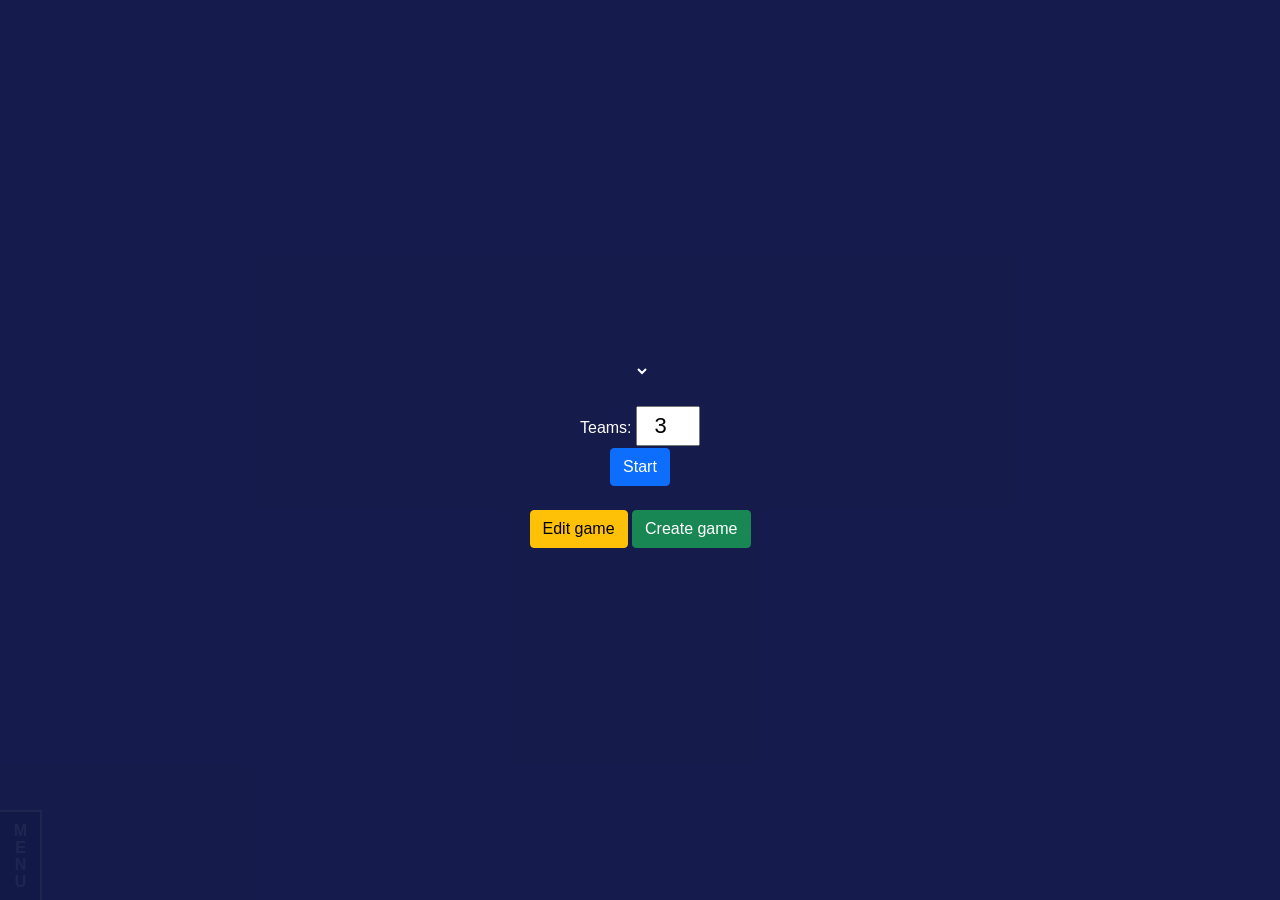
<file: index.html>
<!DOCTYPE html>
<html lang="ee">
<head>
    <meta charset="utf-8">
    <meta name="viewport" content="width=device-width, initial-scale=1, shrink-to-fit=no">
    <title>Kuldvillak</title>
    <meta name="description" content="Kuldvillak? Kas sina juba teadsid?"/>
    <link rel="stylesheet" href="assets/css/bootstrap.min.css">
    <link rel="stylesheet" href="assets/css/style.css">
    <link rel="icon" type="image/png" href="favicon.png">
</head>
<body>
<div id="gameplay">
    <div class="grid grid-play"></div>
    <div id="teams"></div>

    <div id="question-modal" class="modal-wrapper">
        <div id="modal-header">
            <div id="continue-button">
                <div>Continue <kbd>ESC</kbd></div>
            </div>
            <div id="question-title"></div>
            <div id="answer-button">
                <div>Correct Response <kbd>Spacebar</kbd></div>
            </div>
        </div>
        <div class="question-body">
            <div class="modal-inner">
                <div class="question"></div>
                <div class="answer"></div>
            </div>
        </div>
    </div>
</div>
<span id="menu-picker">MENU</span>
<div id="options" class="modal-wrapper">
    <div class="menu-modal">
        <label for="game-chooser" hidden></label>
        <select id="game-chooser"></select>
        <label for="team-chooser">Teams:</label>
        <input type="number" id="team-chooser" value="0" min="1" max="20"/>
        <br>
        <button class="btn btn-primary" id="submit">Start</button>
        <button id="reset-all">Reset</button>
        <p id="fullscreen">
            <span id="windows">Press <kbd>F11</kbd></span> <span id="mac">Select menu option <kbd>View &gt; Enter Fullscreen</kbd></span>
            for full-screen mode
        </p>
        <script src="assets/js/fullscreen.js"></script>
        <div class="mt-4">
            <button class="btn btn-danger" id="delete-game">Delete game</button>
            <button class="btn btn-warning" id="edit-game" data-bs-toggle="modal" data-bs-target="#create-game-modal">Edit game</button>
            <button class="btn btn-success" id="create-game" data-bs-toggle="modal" data-bs-target="#create-game-modal">Create game</button>
        </div>
    </div>
</div>
<!-- Modal -->
<div class="modal fade" id="create-game-modal" data-bs-backdrop="static" data-bs-keyboard="false" tabindex="-1" aria-hidden="true">
    <div class="modal-dialog">
        <div class="modal-content">
            <div class="modal-header">
                <h4 class="modal-title" contenteditable="true" id="creator-title">NewGame</h4>
            </div>
            <div class="modal-body">
                <div class="input-group mb-3">
                    <input id="creator-import" type="text" class="form-control" placeholder="Import field" aria-label="Import field" aria-describedby="import-btn">
                    <button class="btn btn-outline-primary" type="button" id="import-btn">Import</button>
                </div>
                <div id="creator-table"></div>
            </div>
            <div class="modal-footer create">
                <button type="button" class="btn btn-outline-secondary" data-bs-dismiss="modal">Close</button>
                <button type="button" class="btn btn-danger" id="creator-reset">Reset</button>
                <button type="button" class="btn btn-warning" id="creator-copy">Copy</button>
                <button type="button" class="btn btn-success" id="creator-save" style="flex:auto">Save</button>
            </div>
        </div>
    </div>
</div>

<script src="assets/js/lz-string.js"></script>
<script src="assets/js/bootstrap.bundle.min.js"></script>
<script src="assets/js/game.js"></script>
<script src="assets/js/controller.js"></script>
<script src="assets/js/gameCreator.js"></script>
</body>
</html>
</file>
<file: assets/css/style.css>
html {
    font-family: sans-serif;
    line-height: 1.15;
    -webkit-text-size-adjust: 100%;
    -ms-text-size-adjust: 100%;
    -ms-overflow-style: scrollbar;
    -webkit-tap-highlight-color: transparent;
}

article,
dialog,
figure,
footer,
header,
hgroup,
main,
nav,
section {
    display: block;
}

body {
    margin: 0;
    font-family: -apple-system, BlinkMacSystemFont, "Segoe UI", Roboto, "Helvetica Neue", Arial, sans-serif, "Apple Color Emoji", "Segoe UI Emoji", "Segoe UI Symbol";
    font-size: 1rem;
    font-weight: 400;
    line-height: 1.5;
    color: #212529;
    text-align: left;
    background-color: #fff;
}

[tabindex="-1"]:focus {
    outline: 0 !important;
}

hr {
    box-sizing: content-box;
    height: 0;
    overflow: visible;
}

h1,
h2,
h3,
h4,
h5,
h6 {
    margin-top: 0;
    margin-bottom: 0.5rem;
}

p {
    margin-top: 0;
    margin-bottom: 1rem;
}

blockquote {
    margin: 0 0 1rem;
}

dfn {
    font-style: italic;
}

b,
strong {
    font-weight: bolder;
}

small {
    font-size: 80%;
}

a {
    color: #007bff;
    text-decoration: none;
    background-color: transparent;
}

a:hover {
    color: #0056b3;
    text-decoration: underline;
}

a:not([href]):not([tabindex]) {
    color: inherit;
    text-decoration: none;
}

a:not([href]):not([tabindex]):focus,
a:not([href]):not([tabindex]):hover {
    color: inherit;
    text-decoration: none;
}

a:not([href]):not([tabindex]):focus {
    outline: 0;
}

pre,
code,
kbd,
samp {
    font-family: monospace, monospace;
    font-size: 1em;
}

pre {
    margin-top: 0;
    margin-bottom: 1rem;
    overflow: auto;
    -ms-overflow-style: scrollbar;
}

img {
    vertical-align: middle;
    border-style: none;
}

svg:not(:root) {
    overflow: hidden;
}

a,
area,
button,
[role="button"],
input:not([type="range"]),
label,
select,
textarea {
    -ms-touch-action: manipulation;
    touch-action: manipulation;
}

table {
    border-collapse: collapse;
}

caption {
    padding-top: 0.75rem;
    padding-bottom: 0.75rem;
    color: #868e96;
    text-align: left;
    caption-side: bottom;
}

th {
    text-align: inherit;
}

label {
    display: inline-block;
    margin-bottom: .5rem;
}

input,
button,
select,
optgroup,
textarea {
    margin: 0;
    font-family: inherit;
    font-size: inherit;
    line-height: inherit;
}

button, input {
    overflow: visible;
}

button, select {
    text-transform: none;
}

button,
html [type="button"],
[type="reset"],
[type="submit"] {
    -webkit-appearance: button;
}

button::-moz-focus-inner,
[type="button"]::-moz-focus-inner,
[type="reset"]::-moz-focus-inner,
[type="submit"]::-moz-focus-inner {
    padding: 0;
    border-style: none;
}

input[type="radio"],
input[type="checkbox"] {
    box-sizing: border-box;
    padding: 0;
}

input[type="date"],
input[type="time"],
input[type="datetime-local"],
input[type="month"] {
    -webkit-appearance: listbox;
}

textarea {
    overflow: auto;
    resize: vertical;
}

[type="number"]::-webkit-inner-spin-button,
[type="number"]::-webkit-outer-spin-button {
    height: auto;
}

[type="search"] {
    outline-offset: -2px;
    -webkit-appearance: none;
}

[type="search"]::-webkit-search-cancel-button,
[type="search"]::-webkit-search-decoration {
    -webkit-appearance: none;
}

[hidden] {
    display: none !important;
}

html,
body {
    overflow: hidden;
}

body {
    background-color: #2a3698;
    height: 100%;
    font-family: Verdana, Arial, Helvetica, sans-serif;
    overflow-y: hidden;
}

input,
textarea,
select {
    display: block;
    font-family: Verdana, Arial, Helvetica, sans-serif;
    margin: auto;
}

h3 {
    font-size: 20px;
}

.modal-wrapper {
    background-color: rgba(0, 0, 0, .5);
    display: none;
    position: absolute;
    top: 0;
    left: 0;
    right: 0;
    bottom: 0;
    z-index: 2;
    height: 100%;
    /* Todo: stupid safari */
}

.menu-modal {
    position: relative;
    top: 50%;
    transform: translate(0%, -50%);
    z-index: 2;
    border-radius: 5px;
    overflow: auto;
    max-height: calc(100% - 50px);
    max-width: 1000px;
    margin-left: auto;
    margin-right: auto;
    padding: 5px;
}

#teams {
    position: absolute;
    bottom: 0;
    text-align: center;
    left: 0;
    right: 0;
    z-index: 11;

    display: flex;
    justify-content: center;
}

#teams .team {
    display: inline-block;
    margin-left: 5px;
    margin-right: 5px;
    border: 1px solid white;
    padding: 5px;
    background-color: white;
    border-top-left-radius: 2px;
    border-top-right-radius: 2px;
}

#teams .name {
    border: none;
    border-bottom: 2px solid black;
    text-align: center;
    color: black;
    display: inline-block;
    white-space: nowrap;
    min-width: 100px;
    max-width: 100px;
    font-size: 20px;
    font-weight: 700;
}

#teams .points {
    background-color: #2a3698;
    text-align: center;
    color: #fff;
    border: none;
    min-width: 100px;
    max-width: 100px;
    font-size: 20px;
    font-weight: 700;
}

.pointer {
    user-select: none;
}

.pointer span {
    display: inline-block;
    width: 45%;
    color: white;
    font-size: 30px;
    line-height: 30px;
    cursor: pointer;
    background-color: white;
    font-family: monospace;
    font-weight: bold;
}

.pointer .plus {
    color: #2da94e;
}

.pointer .minus {
    color: #ff0000;
}

#gameplay {
    filter: blur(5px);
    transition: filter 0.15s ease-in-out;
    width: 100%;
    position: absolute;
    top: 0;
    left: 0;
    bottom: 0;
    right: 0;
}

#fullscreen {
    display: none;
    margin-top: 20px;
}

#fullscreen, #windows {
    display: none;
}

#fullscreen, #mac {
    display: none;
}

#game-chooser {
    font-size: 2em;
    color: white;
    font-weight: 700;
    background-color: transparent;
    border: none;
    margin-bottom: 1rem;
}

#game-chooser option {
    color: black;
    font-weight: 700;
}

#team-chooser {
    font-size: 22px;
    display: inline-block;
    height: 40px;
    -webkit-appearance: menulist-button;
    max-width: 64px;
    text-align: center;
}

#options input[type='button'] {
    font-size: 22px;
    display: inline;
    height: 40px;
}

#options a {
    color: white;
    text-decoration: underline;
}

#options a:hover {
    text-decoration: none;
}

#reset-all {
    background: transparent;
    color: white;
    margin-left: 10px;
    font-size: 14px !important;
    height: auto !important;
    border: none;
}

#question-modal {
    transform-origin: top left;
}

#question-modal > div {
    flex-direction: row;
}

#modal-header {
    display: flex;
    padding: 5px;
    text-align: center;
    color: #fff;
    background-color: #151b4b;
    z-index: 3;
}

#modal-header > div {
    padding: 5px;
    text-align: center;
    flex: 1;
    align-items: center;
    justify-content: center;
    display: flex;
    max-width: 100%;
}

#modal-header > div > div {
    max-width: 100%;
}

.menu-modal,
.question-body {
    background-color: transparent;
    color: #fff;
    text-align: center;
}

.question-body .modal-inner {
    overflow: auto;
    padding-left: 20px;
    padding-right: 20px;
    flex: 1;
}

.question-body {
    width: 100%;
    display: flex;
    align-items: center;
    padding-top: 20px;
    justify-content: center;
}

#question-title {
    font-weight: bold;
    padding-left: 10%;
    padding-right: 10%;
}

.question, .answer {
    margin: auto;
}

#answer-button,
#continue-button {
    cursor: pointer;
}

#question-modal {
    background-color: #2a3698;
    border: 3px solid #ffff00;
    z-index: 10;
}

#question-modal .answer {
    opacity: 0;
    border-top: 3px dotted white;
    margin-top: 10px;
    padding-top: 10px;
    transition: max-height 2s ease, opacity 2s ease;
}

#question-modal .reveal {
    opacity: 1;
}

.expanded {
    transition: .5s all ease;
    border-width: 0;
}

kbd {
    -moz-border-radius: 3px;
    -moz-box-shadow: 0 1px 0 rgba(0, 0, 0, 0.2), 0 0 0 2px #fff inset;
    -webkit-border-radius: 3px;
    -webkit-box-shadow: 0 1px 0 rgba(0, 0, 0, 0.2), 0 0 0 2px #fff inset;
    background-color: #f7f7f7;
    border: 1px solid #ccc;
    border-radius: 3px;
    box-shadow: 0 1px 0 rgba(0, 0, 0, 0.2), 0 0 0 2px #fff inset;
    color: #333;
    display: inline-block;
    font-family: Arial, Helvetica, sans-serif;
    line-height: 1.4;
    margin: 0 .1em;
    padding: .1em .6em;
    text-shadow: 0 1px 0 #fff;
}

#options {
    display: block;
}

#first-load a {
    color: #000;
}

.cell.points .cell-inner {
    font-weight: bold;
    user-select: none;
}

#menu-picker {
    background-color: #131844;
    align-items: center;
    justify-content: center;
    font-weight: bold;
    line-height: 1.25;
    text-transform: uppercase;
    align-self: flex-end;
    padding: 10px 10px;
    border-right: 2px solid #fff;
    border-top: 2px solid #fff;
    margin-right: 10px;
    position: absolute;
    color: #fff;
    text-decoration: none;
    bottom: 0;
    opacity: 0.1;
    transition: opacity .1s ease-in-out;
    writing-mode: vertical-rl;
    text-orientation: upright;
    user-select: none;
}

#menu-picker:hover {
    cursor: pointer;
    opacity: 1;
}

.cell-inner p:last-child {
    margin-bottom: 0;
}

.grid {
    padding: 10px;
    background: linear-gradient(to top, #1d2675 0%, #2a3698 100%);
    position: relative;
    transition: .1s;
    z-index: 1;
    font-size: 12px;
    display: flex;
    height: 100vh;
    flex-direction: column;
}

.grid-row {
    display: flex;
    flex: 1;
}

.grid-cell {
    border: 2px solid black;
    overflow: hidden;
    position: relative;
    background-color: #2a3698;
    transition: .3s;
    flex: 1;
}

.grid-preview .grid-row .grid-cell:first-child {
    transform-origin: left center;
}

.grid-preview .grid-row .grid-cell:last-child {
    transform-origin: right center;
}

.grid-preview .grid-last-row .grid-cell {
    transform-origin: bottom center;
}

.grid-preview .grid-last-row .grid-cell:first-child {
    transform-origin: bottom left;
}

.grid-preview .grid-last-row .grid-cell:last-child {
    transform-origin: bottom right;
}

.grid-last-row {
    border-bottom: 2px solid black;
}

.grid-first-row {
    border-top: 2px solid black;
}

.grid-row-questions {
    border-left: 2px solid black;
    border-right: 2px solid black;
}

.grid-row-cats .grid-cell {
    border-color: transparent;
}

.cell-group {
    backface-visibility: hidden;
    transform-style: preserve-3d;
}

.cell {
    position: absolute;
    display: flex;
    align-items: center;
    justify-content: center;
    text-align: center;
    color: #fff;
    backface-visibility: hidden;
    perspective: 1000px;
    transform-style: preserve-3d;
    -webkit-perspective: 0;
    -webkit-backface-visibility: hidden;
    width: 100%;
    height: 100%;
}

.cell a:link,
.cell a:visited,
.cell a:hover {
    color: #ffffff;
}

.cell.back {
    transform: rotateY(180deg);
}

.cell.front {
    z-index: 2;
}

.cell.back,
.cell.front {
    cursor: pointer;
    overflow: hidden;
}

.cell-group:hover {
    border-color: #ffff00;
}

.cell-group:hover .front {
    transform: rotateY(180deg);
}

.cell-group:hover .back {
    transform: rotateY(0deg);
}

.cell-group:hover .back,
.cell-group:hover .front {
    border-color: yellow;
}

.cell-group:hover .back,
.cell-group:hover .front {
    transition: .6s;
}

.cell-group.empty {
    pointer-events: none;
}

.cell-group.empty:hover {
    border-color: black;
    transform: none;
}


/* play mode */
.points .front,
.points .back {
    display: none;
}

.grid-play .cell-group {
    cursor: pointer;
}

.grid-play .cell-group:hover {
    background-color: rgba(255, 255, 255, .05);
}

.inert .cell-inner {
    opacity: .05;
}

.grid.grid-play {
    background: none;
}

#creator-title {
    width: 100%;
}
.category-title{
    width: 100%;
    height: 34px;
    margin-bottom: 0;
}

.modal-footer.create {
    background-color: rgba(108, 117, 125, 0.15);
}

.invalid {
    /*border: red solid 1px;*/
    box-shadow: 0 0 8px red;
    border-radius: 4px;
}
.table > :not(:last-child) > :last-child > * {
    border-bottom-color: inherit !important;
}
</file>
